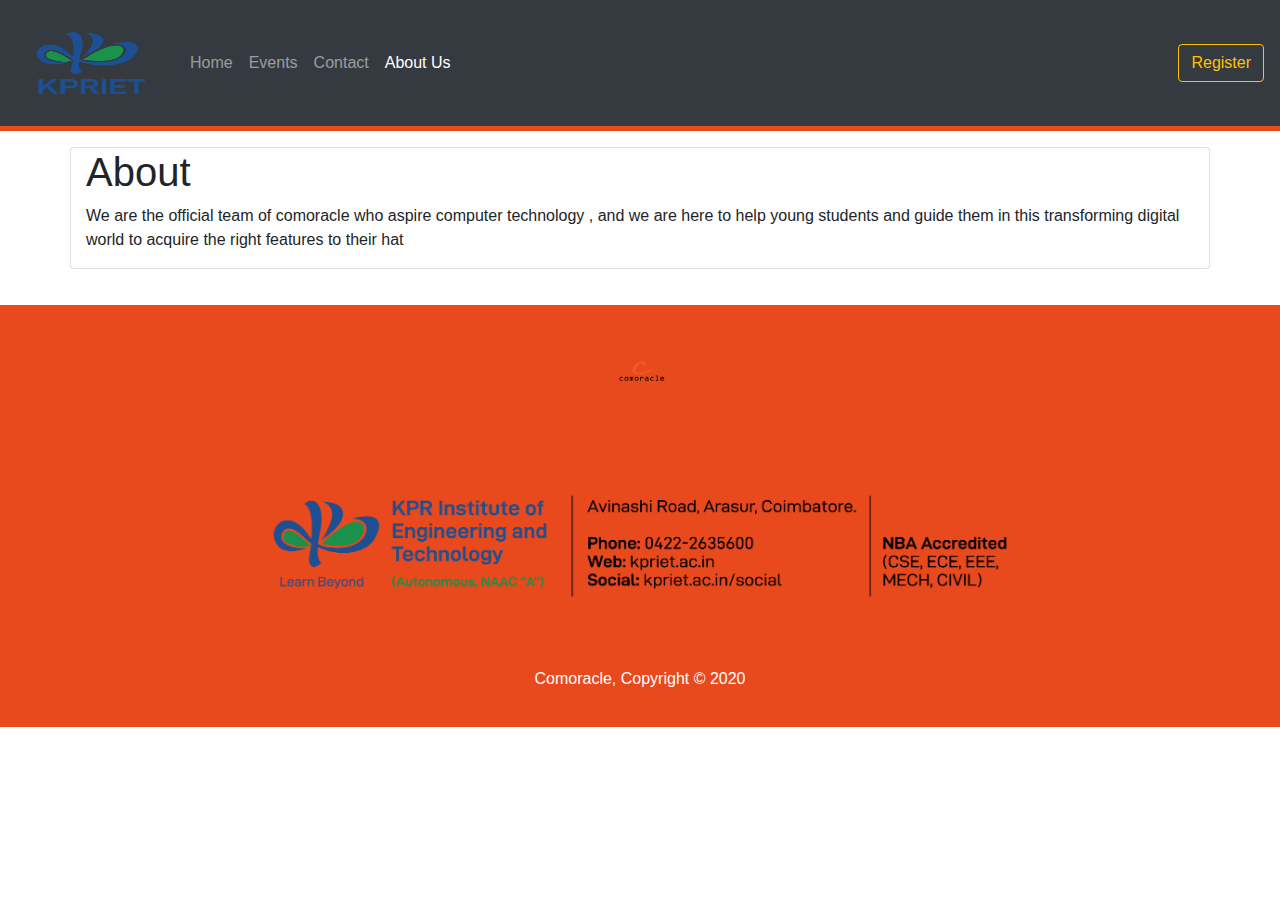
<file: comoracle/about.html>
<!DOCTYPE html>
<html>
  <head>
    <meta charset="utf-8">
    <meta name="viewport" content="width=device-width">
    <!-- CSS only -->
    <link rel="stylesheet" href="https://stackpath.bootstrapcdn.com/bootstrap/4.5.2/css/bootstrap.min.css"
        integrity="sha384-JcKb8q3iqJ61gNV9KGb8thSsNjpSL0n8PARn9HuZOnIxN0hoP+VmmDGMN5t9UJ0Z" crossorigin="anonymous">
    <!-- JS, Popper.js, and jQuery -->
    <script src="https://code.jquery.com/jquery-3.5.1.slim.min.js"
        integrity="sha384-DfXdz2htPH0lsSSs5nCTpuj/zy4C+OGpamoFVy38MVBnE+IbbVYUew+OrCXaRkfj"
        crossorigin="anonymous"></script>
    <script src="https://cdn.jsdelivr.net/npm/popper.js@1.16.1/dist/umd/popper.min.js"
        integrity="sha384-9/reFTGAW83EW2RDu2S0VKaIzap3H66lZH81PoYlFhbGU+6BZp6G7niu735Sk7lN"
        crossorigin="anonymous"></script>
    <script src="https://stackpath.bootstrapcdn.com/bootstrap/4.5.2/js/bootstrap.min.js"
        integrity="sha384-B4gt1jrGC7Jh4AgTPSdUtOBvfO8shuf57BaghqFfPlYxofvL8/KUEfYiJOMMV+rV"
        crossorigin="anonymous"></script>
    <link rel="stylesheet" href="https://cdnjs.cloudflare.com/ajax/libs/font-awesome/5.14.0/css/all.min.css" integrity="sha512-1PKOgIY59xJ8Co8+NE6FZ+LOAZKjy+KY8iq0G4B3CyeY6wYHN3yt9PW0XpSriVlkMXe40PTKnXrLnZ9+fkDaog==" crossorigin="anonymous" />
    <meta name="description" content="Affordable and professional web design">
	<meta name="keywords" content="web design, affordable web design, professional web design">
  	<meta name="author" content="Brad Traversy">
    <title>Comoracle</title>
    <link rel="stylesheet" href="style.css">
    <link rel="icon" href =  "./img/titlecom.png" type = "image/x-icon">
  </head>
  <body>
    <nav class="navbar navbar-expand-lg navbar-dark bg-dark ">
      <!-- Just an image -->
      <a class="navbar-brand" href="https://www.kpriet.ac.in/">
        <img src="./img/logo23.png" width="150" height="100" alt="comoracle" >
    </a>

      
      <button class="navbar-toggler" type="button" data-toggle="collapse" data-target="#navbarSupportedContent"
          aria-controls="navbarSupportedContent" aria-expanded="false" aria-label="Toggle navigation">
          <span class="navbar-toggler-icon"></span>
      </button>

      <div class="collapse navbar-collapse" id="navbarSupportedContent">
          <ul class="navbar-nav mr-auto">
              <li class="nav-item ">
                  <a class="nav-link" href="./index.html">Home </a>
              </li>
              <li class="nav-item">
                  <a class="nav-link" href="events.html">Events</a>
              </li>
              <li class="nav-item ">
                  <a class="nav-link " href="contact.html" role="button" aria-haspopup="true" aria-expanded="false">
                      Contact
                  </a>
              </li>
              <li class="nav-item active">
                  <a class="nav-link current" href="./about.html" role="button" aria-haspopup="true" aria-expanded="false">
                      About Us
                  </a>
              </li>
          </ul>
          <form class="form-inline my-2 my-lg-0">
              <button class="btn btn-outline-warning my-2 my-sm-0" type="submit">Register</button>
          </form>
      </div>
  </nav>

    <section class="p-3" id="main">
      <div class="container card ">
         <h1>About</h1>
         <p>We are the official team of comoracle who aspire computer technology , and we are here to help young students and guide them in this transforming digital world to acquire the right features to their hat</p>
      </div>
    </section>
    <footer>
        <div class="eventshow">
            <img class="img-fluid" src="img/comoracle.png" width="100px" height="100px">
        </div>
      <img class="img-fluid" src="./img/logo21.png" width="800" height="150" alt="footer">
      <p>Comoracle, Copyright &copy; 2020</p>
    </footer>
  </body>
</html>
</file>
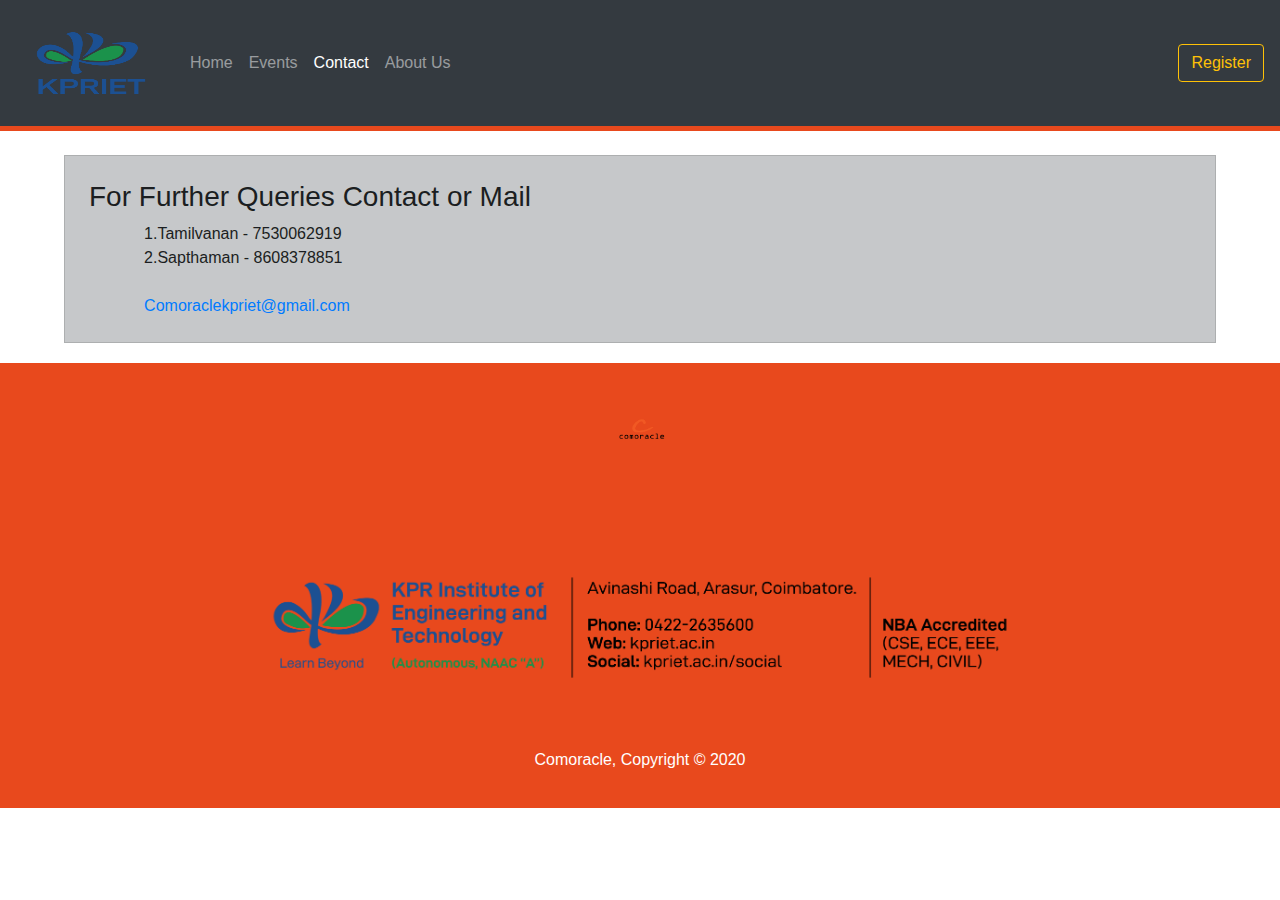
<file: comoracle/contact.html>
<!DOCTYPE html>
<html lang="en">

<head>
    <meta charset="UTF-8">
    <meta name="viewport" content="width=device-width, initial-scale=1.0">
    <!-- CSS only -->
    <link rel="stylesheet" href="https://stackpath.bootstrapcdn.com/bootstrap/4.5.2/css/bootstrap.min.css"
        integrity="sha384-JcKb8q3iqJ61gNV9KGb8thSsNjpSL0n8PARn9HuZOnIxN0hoP+VmmDGMN5t9UJ0Z" crossorigin="anonymous">
    <!-- JS, Popper.js, and jQuery -->
    <script src="https://code.jquery.com/jquery-3.5.1.slim.min.js"
        integrity="sha384-DfXdz2htPH0lsSSs5nCTpuj/zy4C+OGpamoFVy38MVBnE+IbbVYUew+OrCXaRkfj"
        crossorigin="anonymous"></script>
    <script src="https://cdn.jsdelivr.net/npm/popper.js@1.16.1/dist/umd/popper.min.js"
        integrity="sha384-9/reFTGAW83EW2RDu2S0VKaIzap3H66lZH81PoYlFhbGU+6BZp6G7niu735Sk7lN"
        crossorigin="anonymous"></script>
    <script src="https://stackpath.bootstrapcdn.com/bootstrap/4.5.2/js/bootstrap.min.js"
        integrity="sha384-B4gt1jrGC7Jh4AgTPSdUtOBvfO8shuf57BaghqFfPlYxofvL8/KUEfYiJOMMV+rV"
        crossorigin="anonymous"></script>
    <link rel="stylesheet" href="style.css" type="text/css">
    <title>Comoracle</title>
    <link rel="icon" href =  "./img/titlecom.png" type = "image/x-icon">

</head>

<body>
    <header>
    <nav class="navbar navbar-expand-lg navbar-dark bg-dark ">
        <!-- Just an image -->
        <a class="navbar-brand" href="https://www.kpriet.ac.in/">
            <img src="./img/logo23.png" width="150" height="100" alt="comoracle" >
        </a>
    
        
        <button class="navbar-toggler" type="button" data-toggle="collapse" data-target="#navbarSupportedContent"
            aria-controls="navbarSupportedContent" aria-expanded="false" aria-label="Toggle navigation">
            <span class="navbar-toggler-icon"></span>
        </button>

        <div class="collapse navbar-collapse" id="navbarSupportedContent">
            <ul class="navbar-nav mr-auto">
                <li class="nav-item ">
                    <a class="nav-link" href="./index.html">Home</a>
                </li>
                <li class="nav-item ">
                    <a class="nav-link" href="./events.html">Events</a>
                </li>
                <li class="nav-item active">
                    <a class="nav-link " href="#" role="button" aria-haspopup="true" aria-expanded="false">
                        Contact<span class="sr-only">(current)</span>
                    </a>
                </li>
                <li class="nav-item ">
                    <a class="nav-link " href="./about.html" role="button" aria-haspopup="true" aria-expanded="false">
                        About Us
                    </a>
                </li>
            </ul>
            <form class="form-inline my-2 my-lg-0">
                <button class="btn btn-outline-warning my-2 my-sm-0" type="submit">Register</button>
            </form>
        </div>
    </nav>
</header>
<br/>
    <div class=" list-group-item list-group-item-dark p-4">
        <h3>For Further Queries Contact or Mail</h3>
        <div>
            <ul class="list-group list-group-flush">
                <li class="list-item">1.Tamilvanan - 7530062919</li>
                <li class="list-item">2.Sapthaman  - 8608378851</li>
                <br/>
                <li><a href="mailto: Comoraclekpriet@gmail.com">Comoraclekpriet@gmail.com</a></li>
            </ul>
        </div>
    </div>

   
    <footer >
        <div class="eventshow">
            <img class="img-fluid" src="img/comoracle.png" width="100px" height="100px">
        </div>
       
      <br/>
      <img class="img-fluid" src="./img/logo21.png" width="800" height="150" alt="footer">
      <p>Comoracle, Copyright &copy; 2020</p>
    </footer>
</body>

</html>
</file>
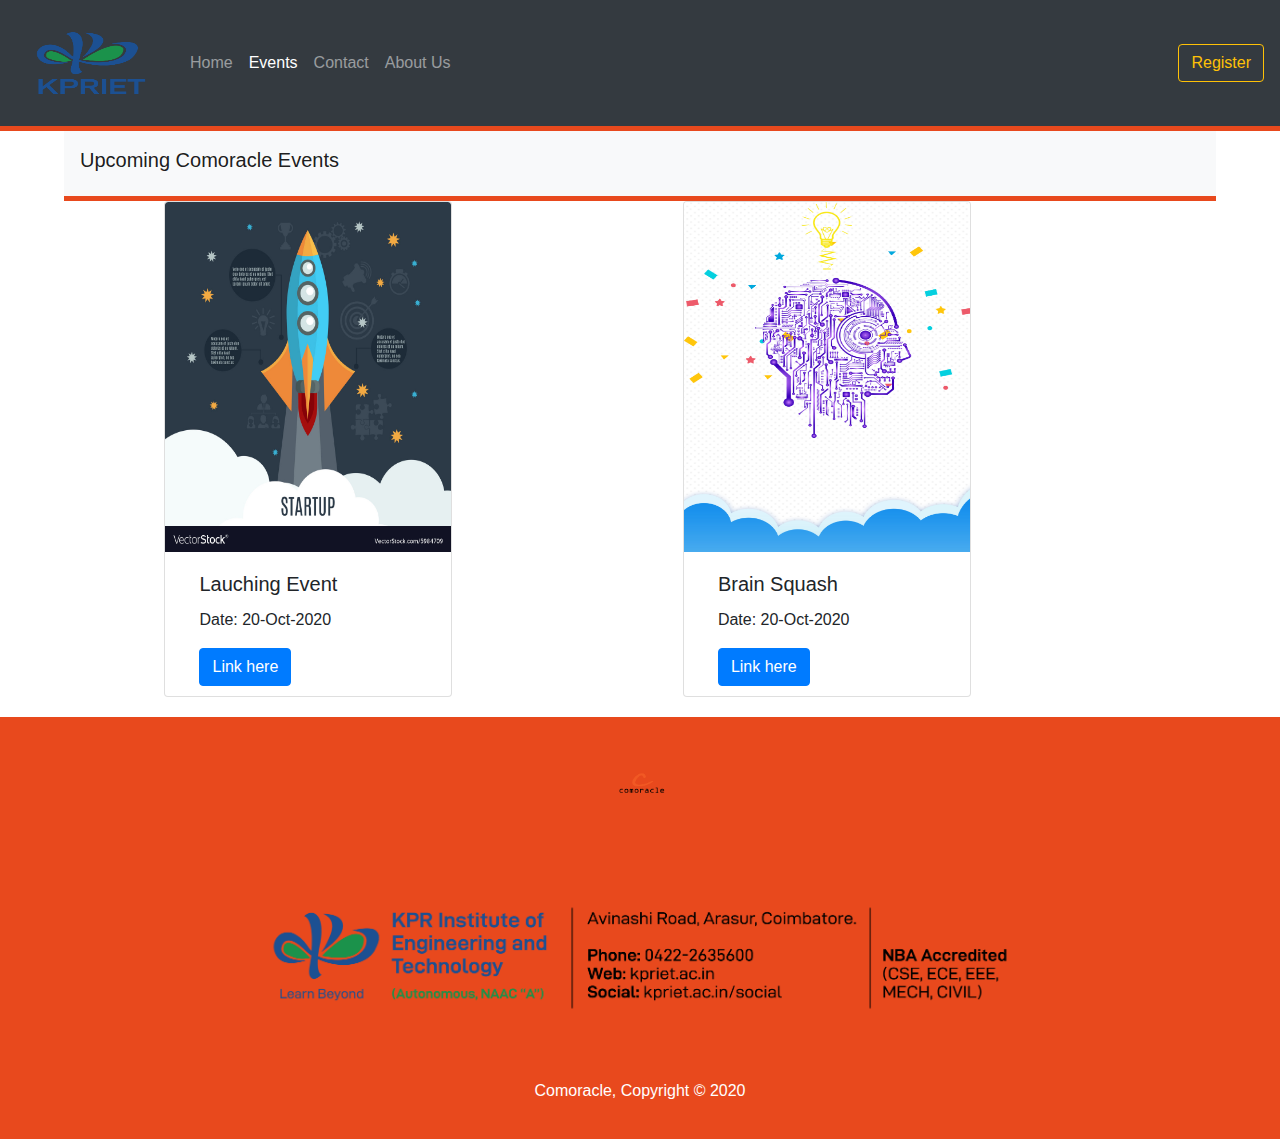
<file: comoracle/events.html>
<!DOCTYPE html>
<html lang="en">

<head>
    <meta charset="UTF-8">
    <meta name="viewport" content="width=device-width, initial-scale=1.0">
    <!-- CSS only -->
    <link rel="stylesheet" href="https://stackpath.bootstrapcdn.com/bootstrap/4.5.2/css/bootstrap.min.css"
        integrity="sha384-JcKb8q3iqJ61gNV9KGb8thSsNjpSL0n8PARn9HuZOnIxN0hoP+VmmDGMN5t9UJ0Z" crossorigin="anonymous">
    <!-- JS, Popper.js, and jQuery -->
    <script src="https://code.jquery.com/jquery-3.5.1.slim.min.js"
        integrity="sha384-DfXdz2htPH0lsSSs5nCTpuj/zy4C+OGpamoFVy38MVBnE+IbbVYUew+OrCXaRkfj"
        crossorigin="anonymous"></script>
    <script src="https://cdn.jsdelivr.net/npm/popper.js@1.16.1/dist/umd/popper.min.js"
        integrity="sha384-9/reFTGAW83EW2RDu2S0VKaIzap3H66lZH81PoYlFhbGU+6BZp6G7niu735Sk7lN"
        crossorigin="anonymous"></script>
    <script src="https://stackpath.bootstrapcdn.com/bootstrap/4.5.2/js/bootstrap.min.js"
        integrity="sha384-B4gt1jrGC7Jh4AgTPSdUtOBvfO8shuf57BaghqFfPlYxofvL8/KUEfYiJOMMV+rV"
        crossorigin="anonymous"></script>
    <link rel="stylesheet" href="style.css" type="text/css">
    <title>Comoracle</title>
    <!-- add icon link -->
    <link rel="icon" href =  "./img/titlecom.png" type = "image/x-icon">
</head>

<body>
    <header>
    <nav class="navbar navbar-expand-lg navbar-dark bg-dark ">
        <!-- Just an image -->
        <a class="navbar-brand" href="https://www.kpriet.ac.in/">
            <img src="./img/logo23.png" width="150" height="100" alt="comoracle" >
        </a>
    
        <button class="navbar-toggler" type="button" data-toggle="collapse" data-target="#navbarSupportedContent"
            aria-controls="navbarSupportedContent" aria-expanded="false" aria-label="Toggle navigation">
            <span class="navbar-toggler-icon"></span>
        </button>

        <div class="collapse navbar-collapse" id="navbarSupportedContent">
            <ul class="navbar-nav mr-auto">
                <li class="nav-item ">
                    <a class="nav-link" href="./index.html">Home</a>
                </li>
                <li class="nav-item active">
                    <a class="nav-link" href="./events.html">Events<span class="sr-only">(current)</span></a>
                </li>
                <li class="nav-item ">
                    <a class="nav-link " href="./contact.html" role="button" aria-haspopup="true" aria-expanded="false">
                        Contact
                    </a>
                </li>
                <li class="nav-item ">
                    <a class="nav-link " href="./about.html" role="button" aria-haspopup="true" aria-expanded="false">
                        About Us
                    </a>
                </li>
            </ul>
            <form class="form-inline my-2 my-lg-0">
                <button class="btn btn-outline-warning my-2 my-sm-0" type="submit">Register</button>
            </form>
        </div>
    </nav>
</header>
     <div >
        <nav id="navbar-example2" class="navbar navbar-light bg-light ">
            <h1 class="navbar-brand" style="font-family: sans-serif;">Upcoming Comoracle Events</h1>
          </nav>
          <div class="row">
            <div class="col-sm-6">
              <div class="card" style="width: 18rem;height: 31rem;">
                <img src="./img/launch.jpg" height="350px" class="card-img-top" alt="Launch">
                <div class="card-body">
                    <h5 class="card-title">Lauching Event</h5>
                    <p class="card-text">Date: 20-Oct-2020</p>
                    <a href="#" class="btn btn-primary">Link here</a>
                  </div>
              </div>
            </div>
            <div class="col-sm-6">
              <div class="card" style="width: 18rem;height: 31rem;">
                <img src="./img/brain.jpg" height="350px" class="card-img-top" alt="Brain Squash">
                <div class="card-body">
                    <h5 class="card-title">Brain Squash</h5>
                    <p class="card-text">Date: 20-Oct-2020</p>
                    <a href="#" class="btn btn-primary">Link here</a>
                  </div>
              </div>
            </div>
          </div>
    </div>
    
    <footer>
        <div class="eventshow">
            <img class="img-fluid" src="img/comoracle.png" width="100px" height="100px">
        </div>
        <img class="img-fluid" src="./img/logo21.png" width="800" height="150" alt="footer">
        <p>Comoracle, Copyright &copy; 2020</p>
    </footer>
</body>

</html>
</file>
<file: comoracle/style.css>
*{
    box-sizing: border-box;
    margin: 0;
    padding: 0;
}

nav {
    color: #ffffff;
    padding-top: 30px;
    min-height: 70px;
    border-bottom: #e8491d 5px solid;
}

.eventshow {
    background-image: no-repeat;
    min-height: 100px;
    text-align: center;
    

}



.follow {
    display: flex;
    align-items: center;
    justify-content:  flex-start;
    margin: 30px 0 30px;
}

.follow * {
    margin-right: 10px;
}

/* Footer */
footer{
    padding:20px;
    margin-top:20px;
    color:#ffffff;
    background-color:#e8491d;
    text-align: center;
  }
#footer{
    height: 300px;
}

@media(max-width: 768px){
    iframe{
        width: 250px;
        height: 150;
        align-items: center;
    }
    #fooimg{
        width: 100%;
        height: 100%;
    }
    .image{
        width: 100%;
        height: 700px;
    }
    div {
        width: 100%;
        margin: auto;
        overflow: hidden;
    }
    #footer{
        height: 300px;
    }
    #footercon{
        height: 700px;
    }
}
/* Global*/
div {
    width: 90%;
    margin: auto;
    overflow: hidden;
}
</file>
